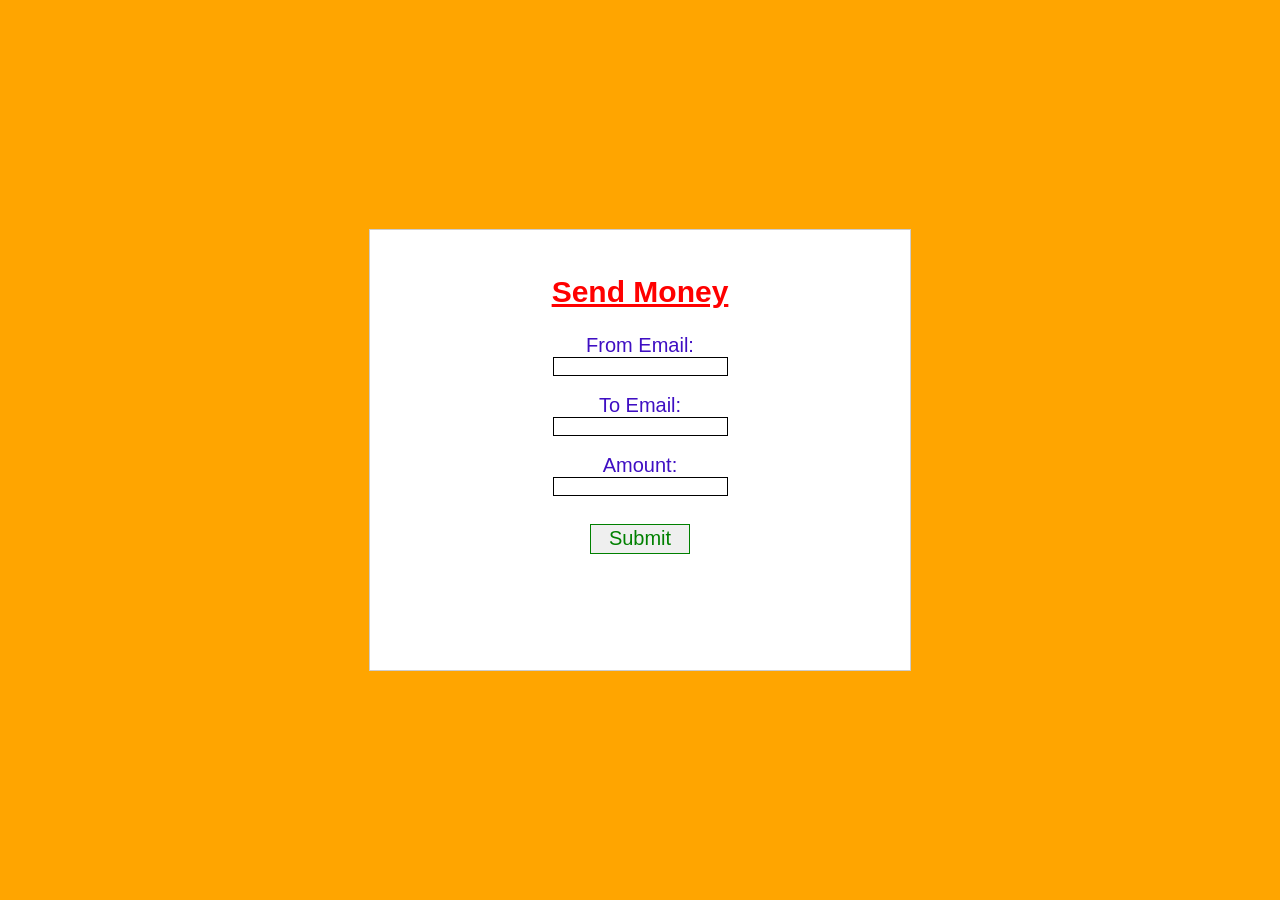
<file: templates/transfer.html>
<!DOCTYPE html>
<html lang="en">
<head>
    <meta charset="UTF-8">
    <meta name="viewport" content="width=device-width, initial-scale=1.0">
    <title>Send Money</title>
    <style>
        body {
            font-family: Arial, sans-serif;
            text-align: center;
            padding: 50px;
            background-color:orange;
        }
        .popup {
            display: block;
            position: fixed;
            left: 50%;
            top: 50%;
            transform: translate(-50%, -50%);
            border: 1px solid #ccc;
            padding: 20px;
            background-color: white;
            z-index: 1000;
            width: 500px;
            height: 400px;
        }
        .overlay {
            display: block;
            position: fixed;
            left: 0;
            top: 0;
            width: 100%;
            height: 100%;
            z-index: 999;
        }
        label{
            color: rgb(63, 15, 195);
            font-size: 20px;
        }
        input{
            border: 1px solid black;
        }
        button{
            width: 100px;
            height: 30px;
            color: green;
            font-size: 20px;
            margin-top: 10px;
            border: 1px solid green;
        }
        button:hover{
            width: 100px;
            height: 30px;
            color: black;
            background-color: orange;
            font-size: 20px;
            margin-top: 10px;
            border: 1px solid green;
        }
    </style>
</head>
<body>
    <div class="overlay" id="overlay"></div>
    <div class="popup" id="popup">
        <h2 style="color: red; font-size: 30px;"><u>Send Money</u></h2>
        <form id="transferForm" action="/transfer" method="POST">
            <label for="fromEmail">From Email:</label><br>
            <input type="email" id="fromEmail" name="fromEmail" required><br><br>
            <label for="toEmail">To Email:</label><br>
            <input type="email" id="toEmail" name="toEmail" required><br><br>
            <label for="amount">Amount:</label><br>
            <input type="number" id="amount" name="amount" required><br><br>
            <button type="button" onclick="submitForm()">Submit</button>
        </form>
    </div>

    <script>
        function submitForm() {
            var fromEmail = document.getElementById('fromEmail').value;
            var toEmail = document.getElementById('toEmail').value;
            var amount = document.getElementById('amount').value;

            fetch('/transfer', {
                method: 'POST',
                headers: {
                    'Content-Type': 'application/json',
                },
                body: JSON.stringify({ fromEmail: fromEmail, toEmail: toEmail, amount: amount }),
            })
            .then(response => response.json())
            .then(data => {
                alert(data.message);
            })
            .catch((error) => {
                console.error('Error:', error);
            });
        }
    </script>
</body>
</html>
</file>
